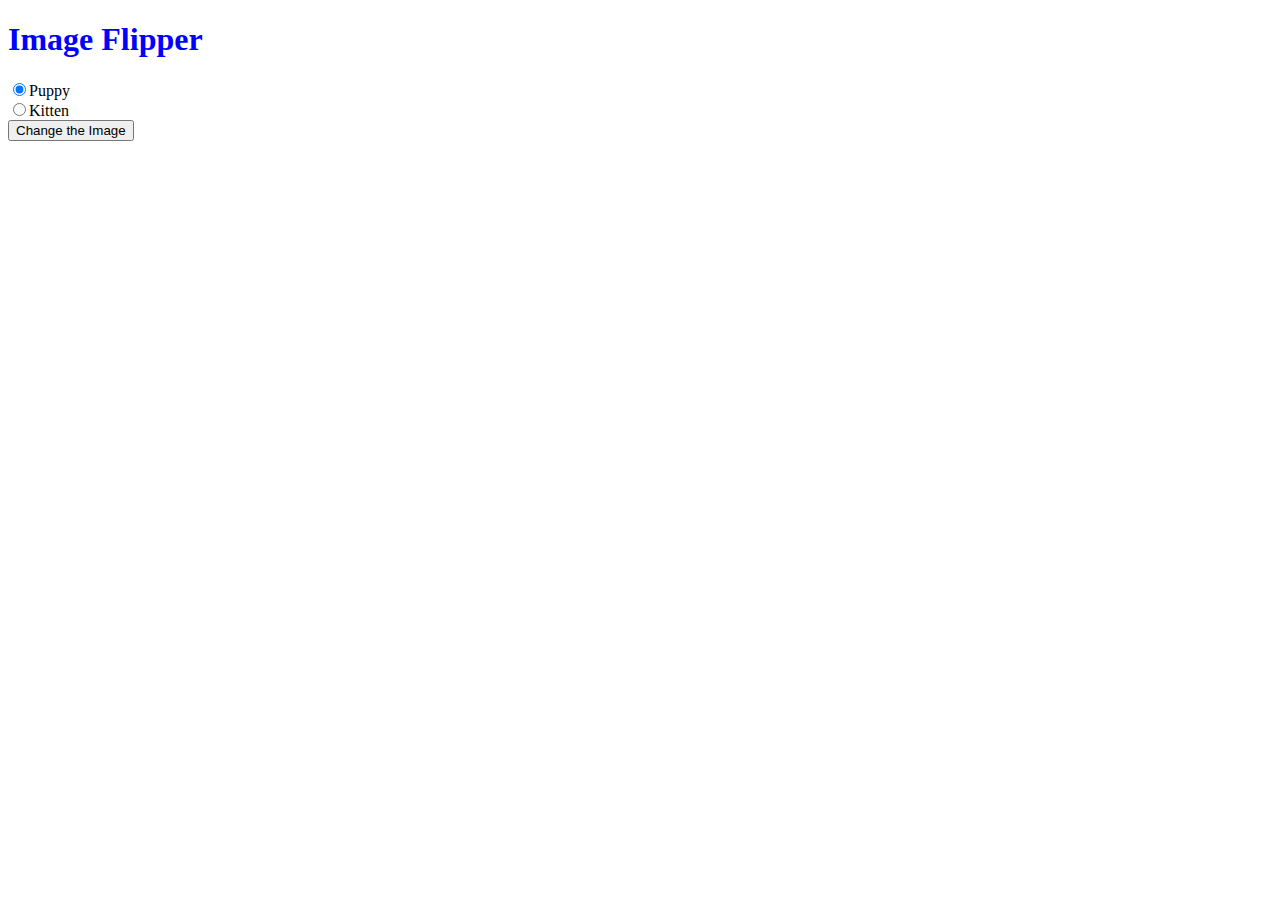
<file: image-flipper/index.html>
<!DOCTYPE html>
<!--[if lt IE 7]>      <html class="no-js lt-ie9 lt-ie8 lt-ie7"> <![endif]-->
<!--[if IE 7]>         <html class="no-js lt-ie9 lt-ie8"> <![endif]-->
<!--[if IE 8]>         <html class="no-js lt-ie9"> <![endif]-->
<!--[if gt IE 8]>      <html class="no-js"> <!--<![endif]-->
<html>
    <head>
        <meta charset="utf-8">
        <meta http-equiv="X-UA-Compatible" content="IE=edge">
        <title>Image Flipper</title>
        <meta name="description" content="">
        <meta name="viewport" content="width=device-width, initial-scale=1">
        <link rel="stylesheet" href="styles.css">
    </head>
    <body>
        <!--[if lt IE 7]>
            <p class="browsehappy">You are using an <strong>outdated</strong> browser. Please <a href="#">upgrade your browser</a> to improve your experience.</p>
        <![endif]-->
        <h1>Image Flipper</h1>


        <form>
            <input checked name="selection" type="radio" id="puppy">Puppy<br>
            <Input name="selection" type="radio" id="kitten">Kitten<br>
        </Form>

        <button onclick="imageFlip()">Change the Image</button>
            <div id="myImages"></div>
        <script src="scripts.js" async defer></script>
    </body>
</html>
</file>
<file: image-flipper/styles.css>
body {
    background-color: eggshell;
}

h1 {
 color: blue;
}
</file>
